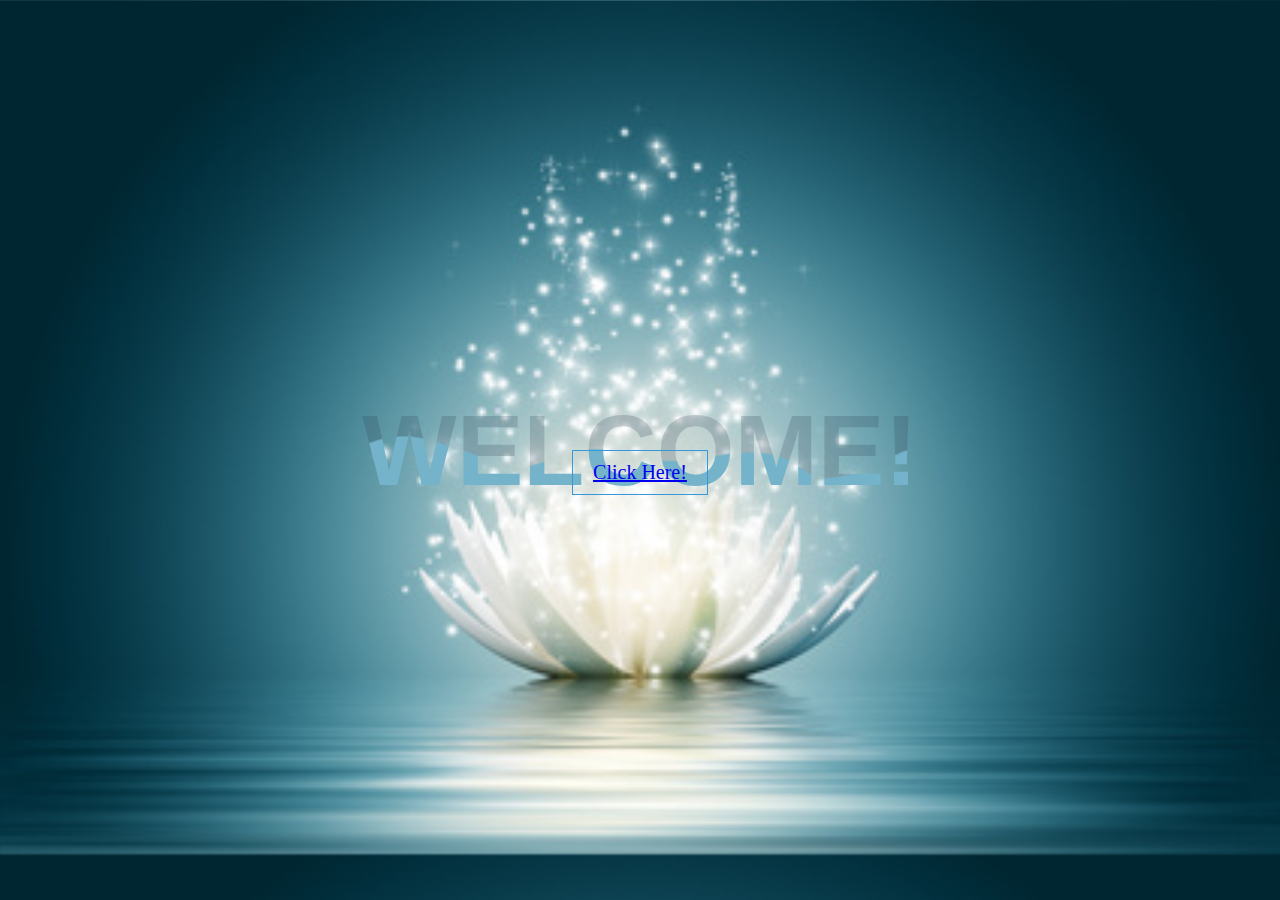
<file: index.html>
<!DOCTYPE html>
<html lang="en" dir="ltr">
    <meta name="viewport" content="width=device-width, initial-scale=1.0">
	<head>
		<meta charset="utf-8">
		<title></title>
		<link rel="stylesheet" href="style.css">
	</head>
	<body background="flower.jpg">
		<div class="middle">
    
			<h1>Welcome!</h1>
		</div>
        <div class="click">
        
        <button class="btn_1"><a href="page1.html">Click Here!</a></button>
        
        </div>

	</body>
</html>
</file>
<file: style.css>
/*body{
    max-width: 1100px;
    margin: 0px auto 0px auto;
} */ 
body{
	margin: 0;
	padding: 0;
	font-family: "montserrat",sans-serif;
	//background: url(csky.jpg) no-repeat;
	background-size: cover;
}
.middle{
	position: absolute;
	top: 50%;
	left: 50%;
	transform: translate(-50%,-50%);
}
.middle h1{
	font-size: 100px;
	text-transform: uppercase;
	font-weight: 900;
	color: #2c3e5036;
	background-image: url(water.png);
	-webkit-background-clip:text;
	animation: water 15s infinite;
}
@keyframes water {
	from{
		background-position: left 0 top 0;
	}
	to{
		background-position: left 1000px top 0;
	}
}

.click{
    
    text-align: center;
    margin-top: 360px;
}
.btn_1{
    border: 1px solid #3498db;
    background: none;
    padding: 10px 20px;
    font-size: 20px;
    font-family: "montserrat";
    cursor: pointer;
    margin:90px;
    color: #3498db;
    transition: 0.8s;
    position: relative;
    overflow: hidden;
    

}
.btn_1:hover{
    color: #fff;
}
.btn_1::before{
    content: "";
    position: absolute;
    left: 0;
    width: 100%;
    height: 0%;
    background: #3498db;
    z-index: -1;
    transition: 0.8s;
}

.box{
            border: 1px solid black;
            text-align: center;
            box-shadow: 2px 2px 5px #000000;
            
            
            
            
        }
        
        .box1{
            border: 1px solid black;
            text-align: center;
            box-shadow: 2px 2px 5px green;
            
            
        }
        
        
        img{
            width: 300px;
            height: 400px;
        }
        
        
       

.y{
    border: 2px solid black ;
    
    
}
.x{
    border: 2px solid black;
}




  .nav {
    list-style-type: none;
    margin: 0;
    padding: 0;
    overflow: hidden;
    background-color: #333;
}

.nav li {
    float: left;
}

.nav li a {
    display: block;
    color: white;
    text-align: center;
    padding: 14px 16px;
    text-decoration: none;
}



.nav li a:hover {
    background-color: #111;
}


#slider{
    width: 100%;
    height: 100%;
    border: 10px solid white;
    box-shadow: 0px 0px 5px 2px #ccc;
    padding: 10px;
    position: relative;
    margin: auto;
    @media only screen and (max-width: 300px) {
  .prev, .next, {font-size: 11px}
}
    
}

img{
    width: 100%;
    
}

.prev, .next {
  cursor: pointer;
  position: absolute;
  top: 30%;
  width: auto;
  margin-top: 6px;
  padding: 16px;
  color:black;
  font-weight: bold;
  font-size: 18px;
  transition: 0.6s ease;
  border-radius: 0 3px 3px 0;
}
.next {
  right: 0;
  border-radius: 3px 0 0 3px;
}

.prev:hover, .next:hover{
    background-color: rgba(0,0,0,0.8);
}

.ben{
    border: 2px solid white;
    box-shadow: 2px 2px 3px gray;
    
}
h3{
    text-align: center;
}

.bx{
    border: 2px solid white;
    box-shadow: 2px 2px 3px red;
}
</file>
